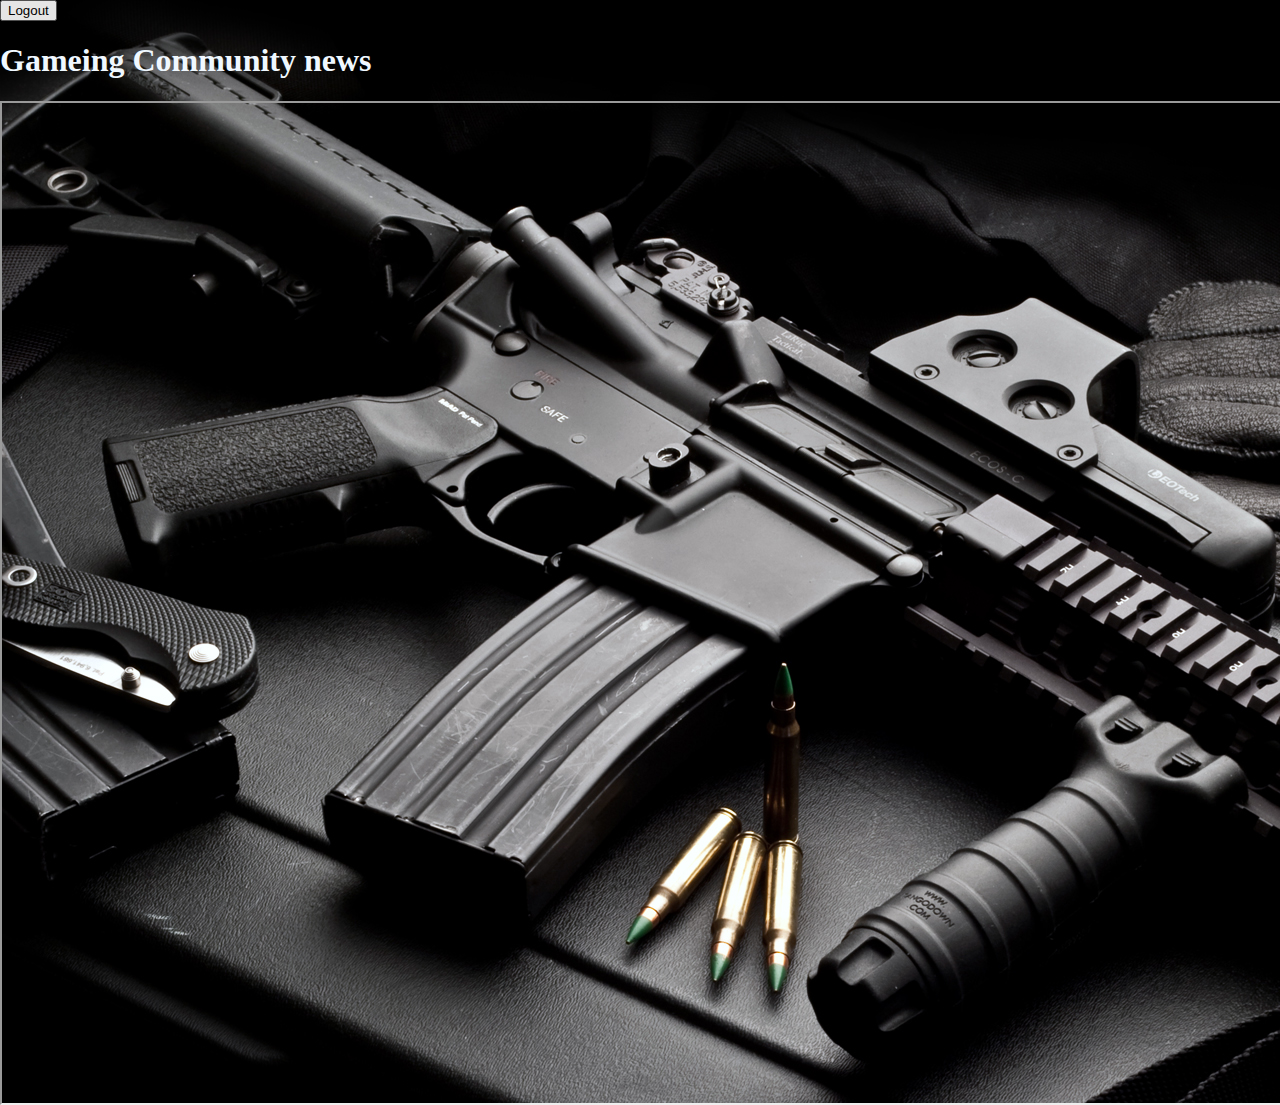
<file: communitynews.html>
<html>
    <head>
        <title>Gameing Community news</title>
        <script>
            function logout() {
                window.location="index.html"
            }
        </script>
    </head>
    <body>
        <button id="logout" onclick="logout();" class="glyphicon glyphicon-log-out btn btn-danger">Logout</button>
        <div class="col-lg-4 col-md-6 col-sm-6 col-xs-11 login_div">

        <h1>Gameing Community news</h1>
        <iframe src="https://www.gamespot.com/" height="1000" width="1500"></iframe>
        <style>
      html, body
{
	background-image: url(gunn.jpg);
  height: 100%;
  margin: 0;
}

body
{
background-image: url(gunn.jpg);
}
h1 {
    color: aliceblue;
}
        </style>
        </div>
    </body>
</html>
</file>
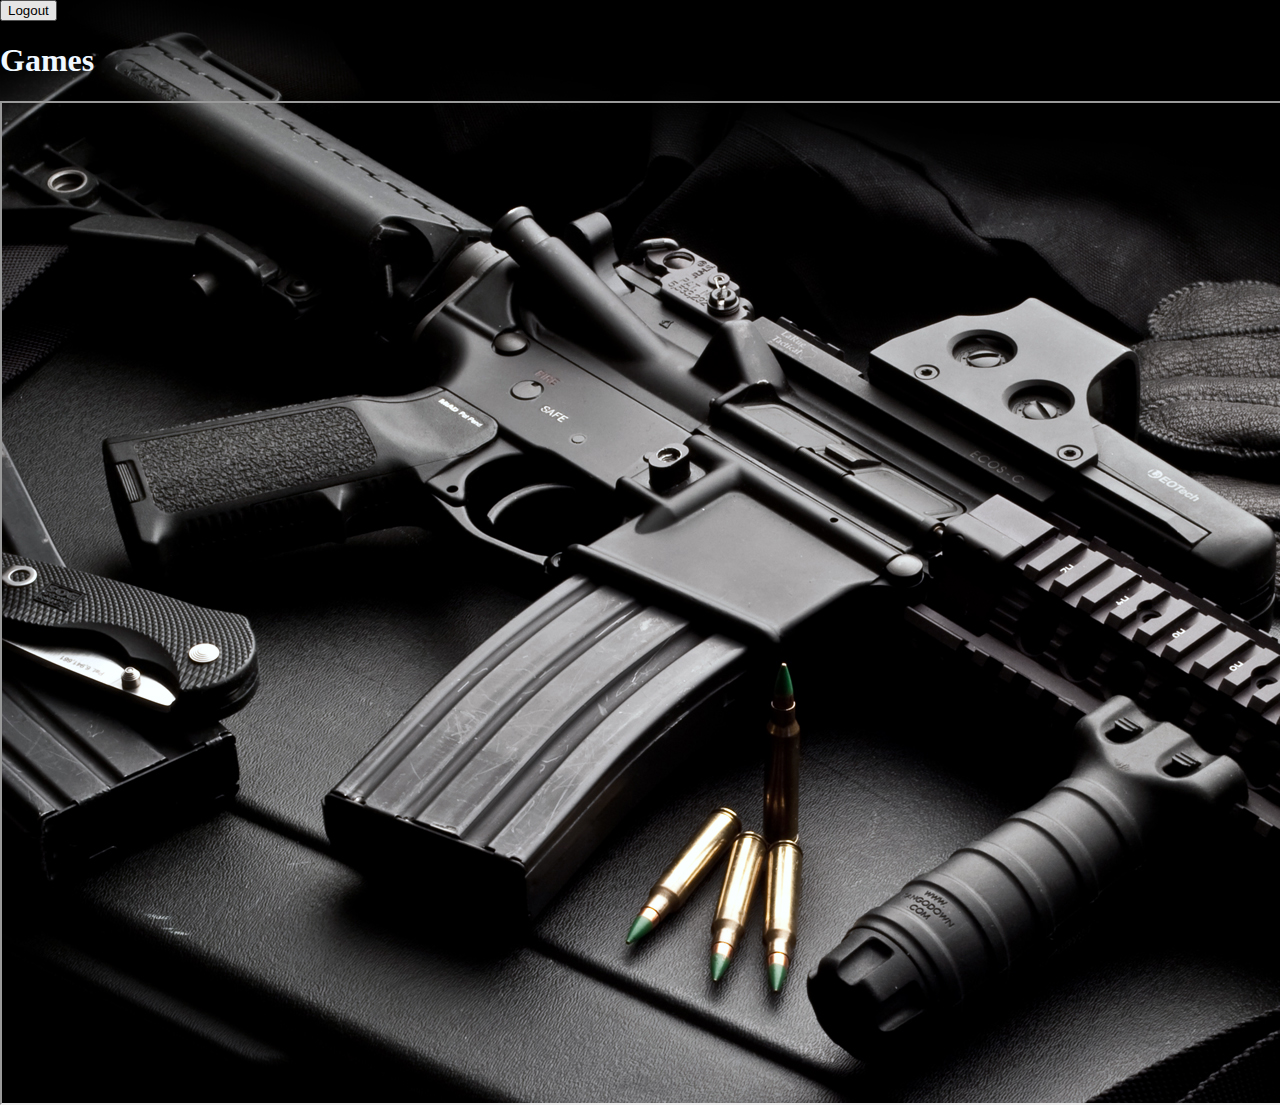
<file: games.html>
<html>
    <head>
        <title>Games</title>
        <script>
            function logout() {
                window.location="index.html"
            }
        </script>
    </head>
    <body>
        <button id="logout" onclick="logout();" class="glyphicon glyphicon-log-out btn btn-danger">Logout</button>
        <div class="col-lg-4 col-md-6 col-sm-6 col-xs-11 login_div">
        <h1>Games</h1>
        <iframe src="https://www.tobygame.com/?utm_pgs=DSP&medium=D68EF946E4880F24978E508899C464" height="1000" width="1500"></iframe>
        <style>
      html, body
{
	background-image: url(gunn.jpg);
  height: 100%;
  margin: 0;
}

body
{
background-image: url(gunn.jpg);
}
h1 {
    color: aliceblue;
}
        </style>
        </div>
    </body>
</html>
</file>
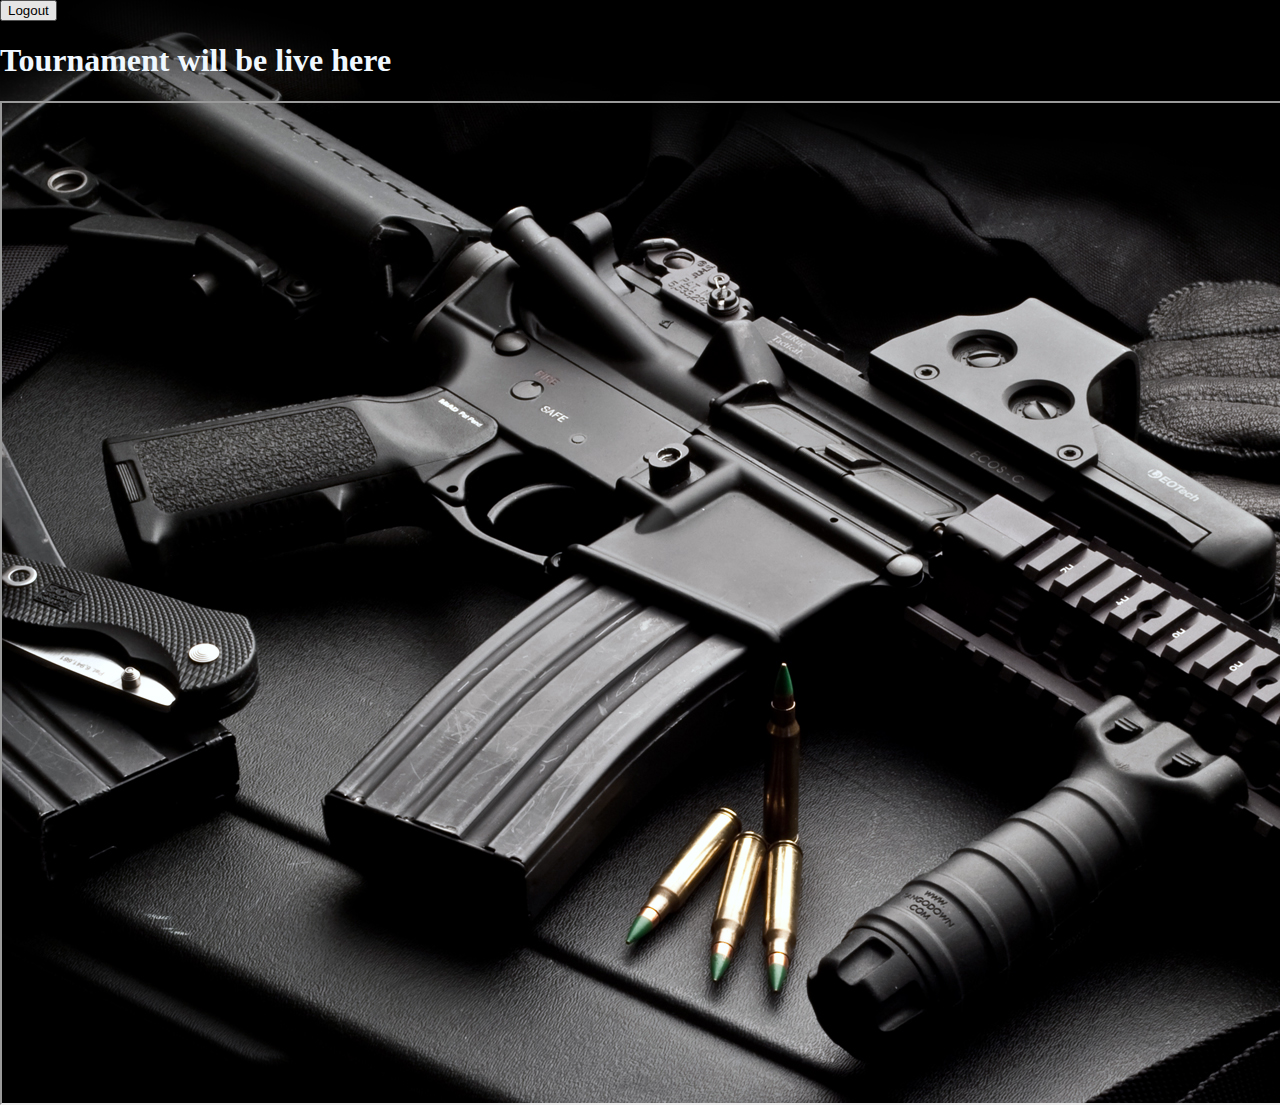
<file: tourlive.html>
<html>
    <head>
        <title>Tournament live here</title>
        <script>
            function logout() {
                window.location="index.html"
            }
        </script>
    </head>
    <body>
        <button id="logout" onclick="logout();" class="glyphicon glyphicon-log-out btn btn-danger">Logout</button>
        <div class="col-lg-4 col-md-6 col-sm-6 col-xs-11 login_div">

        <h1>Tournament will be live here</h1>
        <iframe src="https://www.youtube.com/channel/UCCPvEbPOCOUjj4X9BFOLwrw" height="1000" width="1500"></iframe>
        <style>
      html, body
{
	background-image: url(gunn.jpg);
  height: 100%;
  margin: 0;
}

body
{
background-image: url(gunn.jpg);
}
h1 {
    color: aliceblue;
}
        </style>
        </div>
    </body>
</html>
</file>
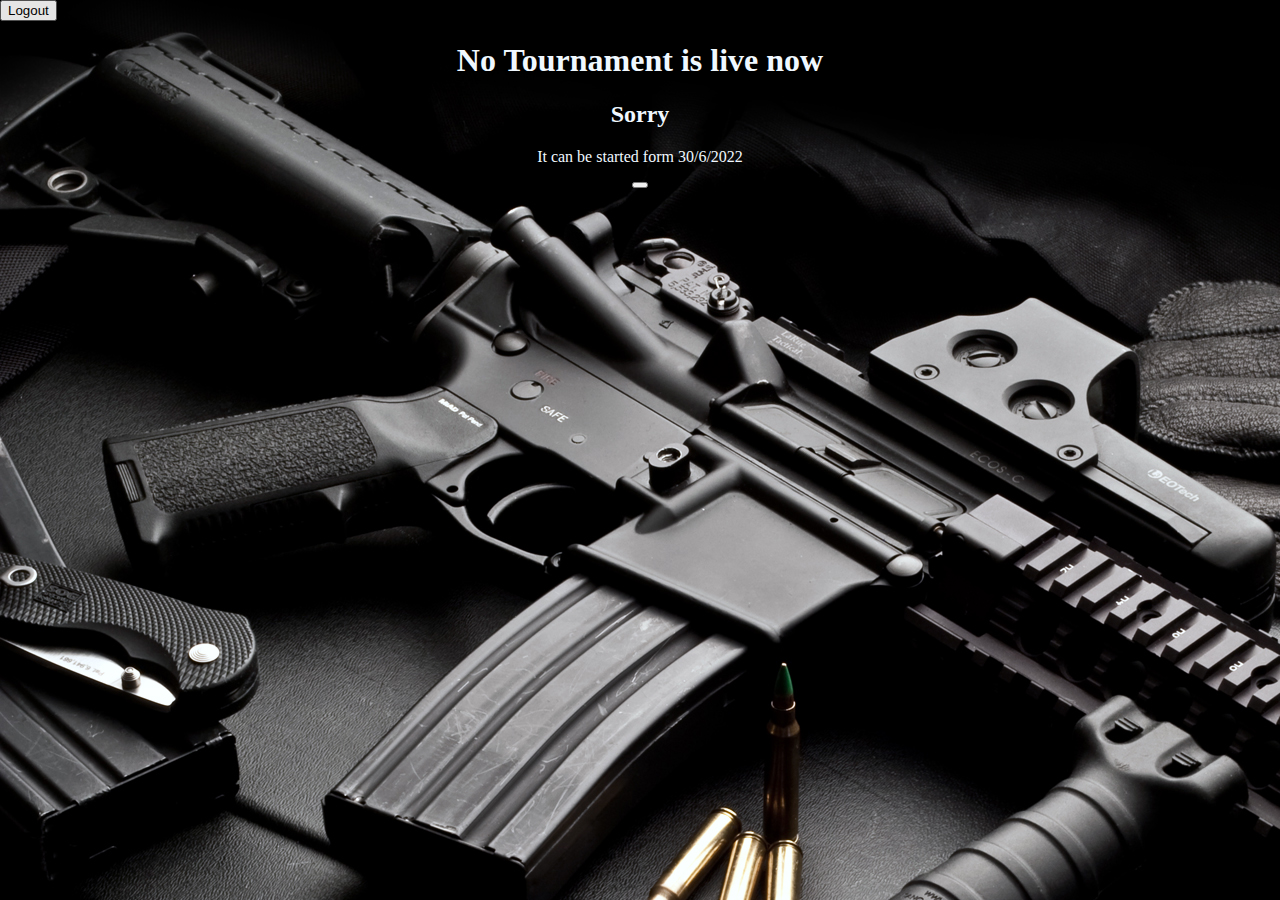
<file: tournament.html>
<html>
    <head>
        <title>Tournament live here</title>
        <script>
            function l() {
                window.location="index.html"
            }
            function logout() {
                window.location="index.html"
            }
        </script>
    </head>
    <body>
        <button id="logout" onclick="logout();" class="glyphicon glyphicon-log-out btn btn-danger">Logout</button>
        <div class="col-lg-4 col-md-6 col-sm-6 col-xs-11 login_div">
<center>
        <h1>No Tournament is live now</h1>
        <h2>Sorry</h2>
        <p>It can be started form 30/6/2022</p>
        <button class="btn btn-danger" onclick="l();"></button>
    </center>
        
        <style>
      html, body
{
	background-image: url(gunn.jpg);
  height: 100%;
  margin: 0;
}

body
{
background-image: url(gunn.jpg);
}
h1 {
    color: aliceblue;
}
h2 {
    color: aliceblue;
}
p {
    color: aliceblue;
    size: 100px;
}
        </style>
        </div>
    </body>
 
</html>
</file>
